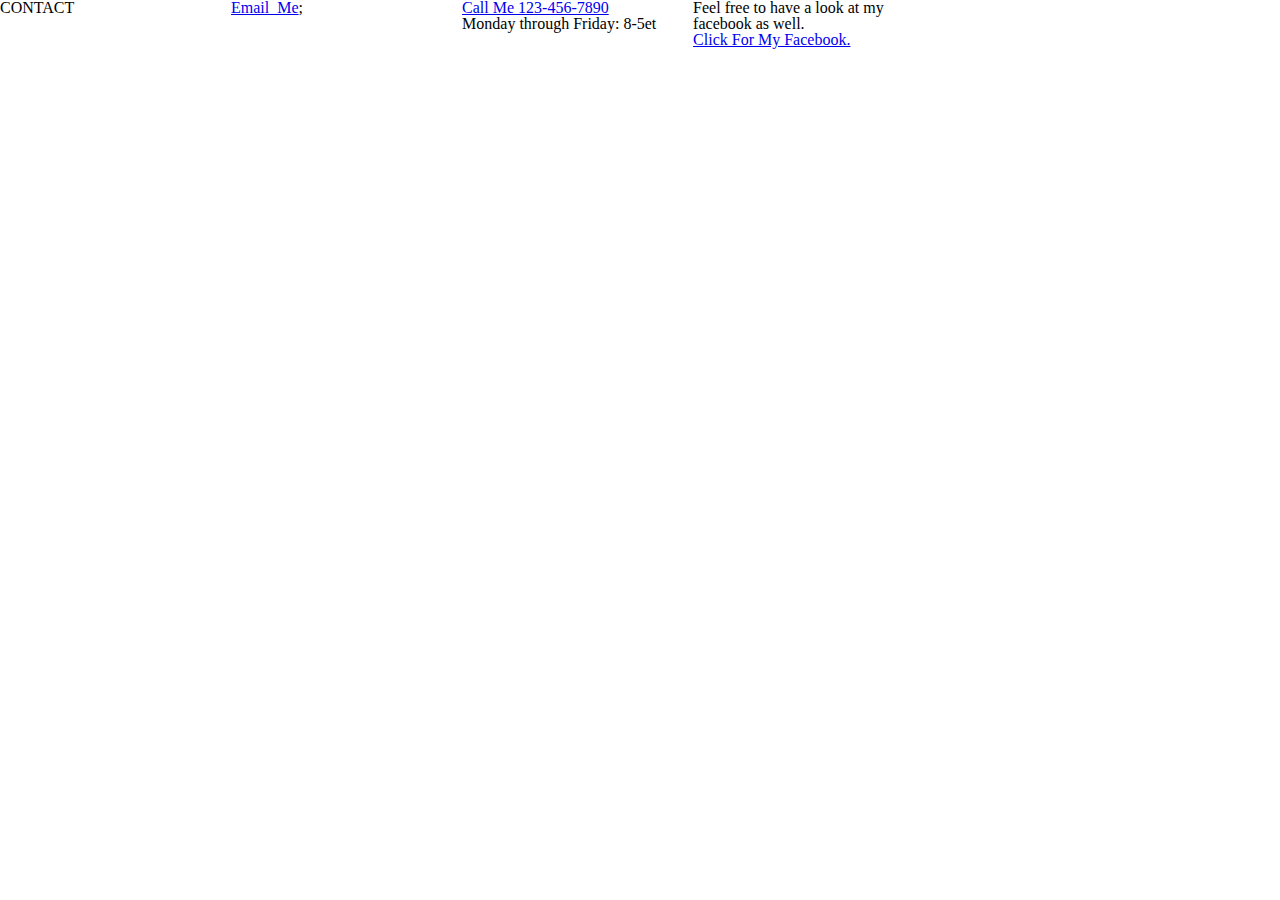
<file: contact.html>
<!DOCTYPE html>
<html lang="en">
  <head>
      <meta charset="UTF-8">
      <meta name="viewport" content="width=    <h1> ABOUT </h1>, initial-scale=1.0">
    <link rel="stylesheet" href="style\contact.css">
      <title>Document</title>
  </head>
<body>
 
    
<section class= "contact-info">
 <h1> CONTACT </h1>
  <div id="email">  
    <a href=mailto:"panetta-joe@lambdastudents.com">Email_Me</a>;
  </div>
<div id="telephone">
    <a href="tel:123-456-7890">Call Me 123-456-7890</a>
    <p>Monday through Friday: 8-5et</p>
</div>
  <div id="facebook-link">    
    <p id="facebook-invite">Feel free to have a look at my facebook as well.</p>
     <a href="https://www.facebook.com/Jlpanetta1681">Click For My Facebook.<div>
    </div>     
</div>
   
      
      
</section>
</body>
</html>
</file>
